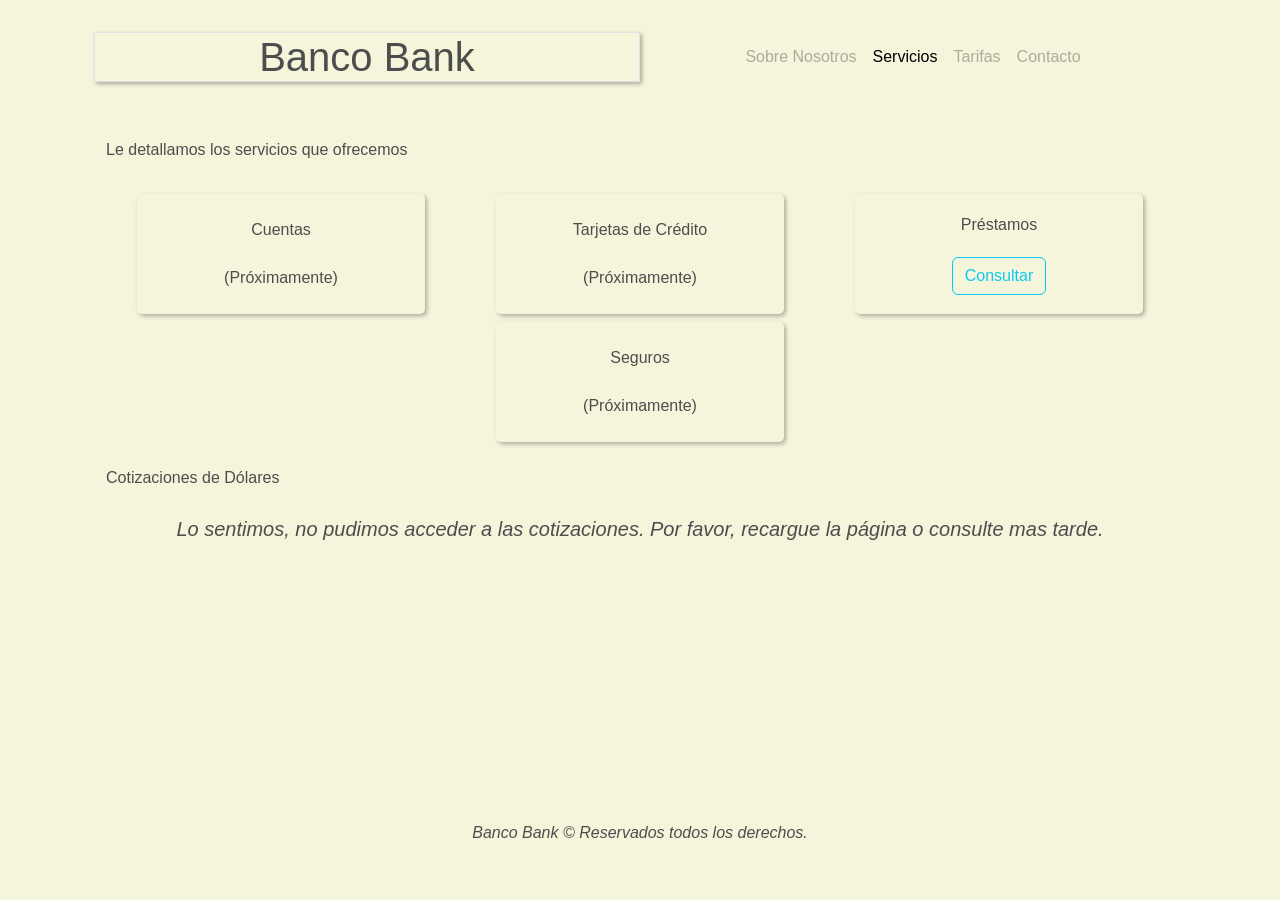
<file: index.html>
<!DOCTYPE html>
<html lang="es">

<head>
    <meta charset="UTF-8">
    <meta http-equiv="X-UA-Compatible" content="IE=edge">
    <meta name="viewport" content="width=device-width, initial-scale=1.0">

    <!-- link Bootstrap CSS-->
    <link href="https://cdn.jsdelivr.net/npm/bootstrap@5.3.0-alpha3/dist/css/bootstrap.min.css" rel="stylesheet"
        integrity="sha384-KK94CHFLLe+nY2dmCWGMq91rCGa5gtU4mk92HdvYe+M/SXH301p5ILy+dN9+nJOZ" crossorigin="anonymous">

    <!-- link CSS-->
    <link rel="stylesheet" href="css/main.css">

    <title>Simulador Préstamo</title>
</head>

<body>
    <div class="container body-grid">

        <!-- header & nav -->
        <header>
            <nav class="navbar navbar-expand-lg">
                <div class="container-fluid d-flex justify-content-evenly">
                    <a class="col-6 my-4 text-center text-decoration-none h1 border header-card" href="index.html">Banco
                        Bank</a>
                    <button class="navbar-toggler" type="button" data-bs-toggle="collapse"
                        data-bs-target="#navbarNavAltMarkup" aria-controls="navbarNavAltMarkup" aria-expanded="false"
                        aria-label="Toggle navigation">
                        <span class="navbar-toggler-icon"></span>
                    </button>
                    <div class="collapse navbar-collapse justify-content-center" id="navbarNavAltMarkup">
                        <div class="navbar-nav">
                            <a class="nav-link disabled" aria-current="page" href="#">Sobre Nosotros</a>
                            <a class="nav-link active" href="index.html">Servicios</a>
                            <a class="nav-link disabled" href="#">Tarifas</a>
                            <a class="nav-link disabled">Contacto</a>
                        </div>
                    </div>
                </div>
            </nav>
        </header>
        <!-- main -->
        <main>
            <article>
                <p class="m-3 m-md-4">Le detallamos los servicios que ofrecemos</p>
                <div class="row d-flex justify-content-evenly" id="productos"></div>
            </article>
            <article id="dolar">
                <p class="m-4">Cotizaciones de Dólares</p>
            </article>
        </main>
        <!-- footer -->
        <footer>
            <p class="mb-0 footer">Banco Bank © Reservados todos los derechos.</p>
        </footer>
    </div>

    <!-- link Bootstrap JS-->
    <script src="https://cdn.jsdelivr.net/npm/bootstrap@5.3.0-alpha3/dist/js/bootstrap.bundle.min.js"
        integrity="sha384-ENjdO4Dr2bkBIFxQpeoTz1HIcje39Wm4jDKdf19U8gI4ddQ3GYNS7NTKfAdVQSZe"
        crossorigin="anonymous"></script>

    <!-- link JS-->
    <script src="js/variables.js"></script>
    <script src="js/productos.js"></script>
    <script src="js/cotizacionesDolar.js"></script>
    <script src="js/funciones.js"></script>
    <script src="js/appHome.js"></script>
</body>

</html>
</file>
<file: css/main.css>
/* reset*/
* {
    margin: 0;
    padding: 0;
    box-sizing: border-box;
    /*border: 1px solid black;*/
}

/* ESTILOS GENERALES */
/* estilos body */
body {
    font-family: "Roboto", sans-serif;
    background-color: #F5F5DC;
}

/* estilos body-grid */
.body-grid {
    color: #4d4d4d;
    height: 100vh;
    display: grid;
    grid-template-rows: 0.3fr 3.3fr 0.5fr;
    grid-template-areas:
        "header"
        "main"
        "footer";
}

/* estilos header */
header {
    grid-area: header;
}

.header-card {
    box-shadow: 2px 2px 4px rgba(0, 0, 0, 0.3);
}


/* estilos main */
main {
    grid-area: main;
}

.cardProductos {
    width: 18rem;
    height: 7.5rem;
    border-radius: 5px;
    box-shadow: 2px 2px 4px rgba(0, 0, 0, 0.3);
}

/* estilos footer */
.footer {
    grid-area: footer;
    padding: 1.5rem;
    text-align: center;
    font-style: italic;
}

/* ESTILOS PARTICULARES */
/* estilos Home */

.font {
    font-size: 0.8rem;
}

.cardDolar {
    border-radius: 5px;
    box-shadow: 2px 2px 4px rgba(0, 0, 0, 0.3);
}
</file>
